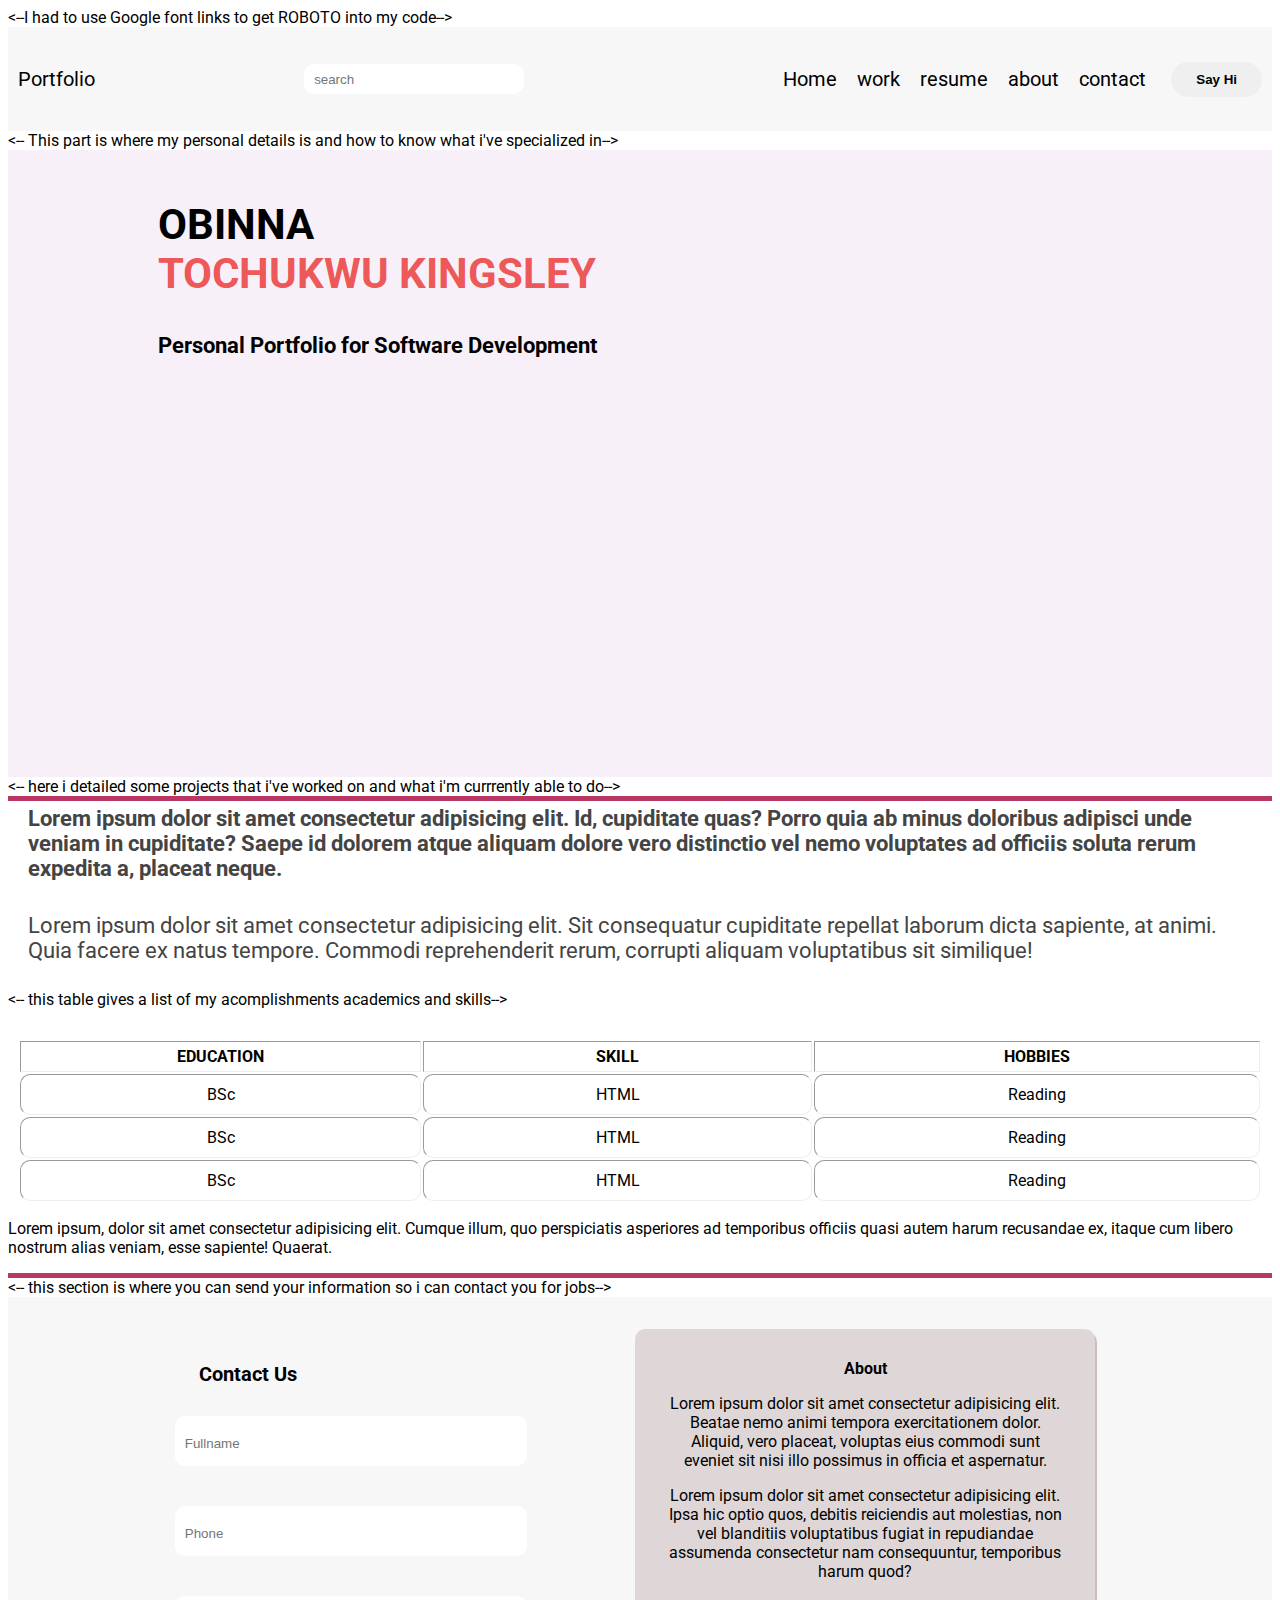
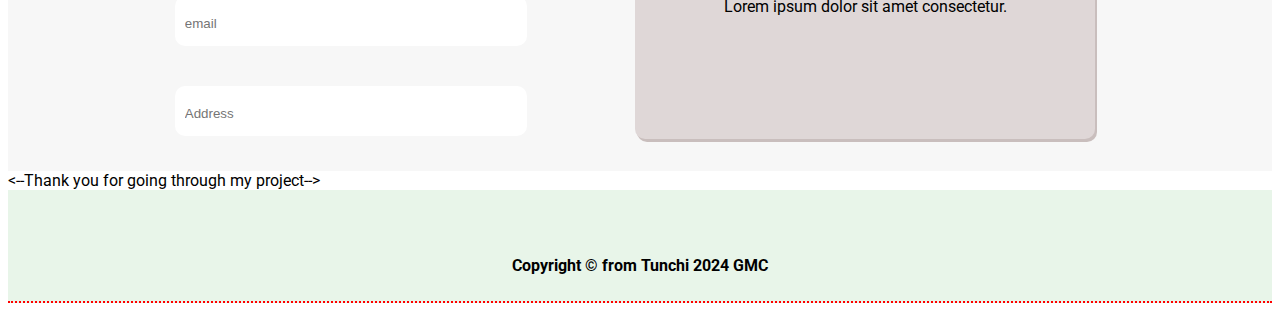
<file: index.html>
<!DOCTYPE html>
<html lang="en">
<head>
    <meta charset="UTF-8">
    <meta name="viewport" content="width=device-width, initial-scale=1.0">
    <title>Portfolio</title>
<--I had to use Google font links to get ROBOTO into my code-->
    <link rel="preconnect" href="https://fonts.googleapis.com">
<link rel="preconnect" href="https://fonts.gstatic.com" crossorigin>
<link href="https://fonts.googleapis.com/css2?family=Fredoka:wght@300..700&family=Kode+Mono:wght@400..700&family=Plus+Jakarta+Sans:ital,wght@0,200..800;1,200..800&family=Protest+Strike&family=Roboto:ital,wght@0,100;0,300;0,400;0,500;0,700;0,900;1,100;1,300;1,400;1,500;1,700;1,900&display=swap" rel="stylesheet">


    <link rel="stylesheet" href="style.css">
</head>
<body>
    <header>
        <nav class="navbar">
            <div class="logo">Portfolio</div>
            <div>
                <input type="text" placeholder="search" class="search">
            </div>
            <div class="nav-list">
                <ul>
                    <li>Home</li>
                    <li>work</li>
                    <li>resume</li>
                    <li>about</li>  
                    <li>contact</li>            
                </ul>
                <div>
                    <button class="signup">Say Hi</button>
                </div>
            </div>
            
        </nav>
    </header>
<-- This part is where my personal details is and how to know what i've specialized in-->
    <section class="main-page">
        <h2 class="name">Obinna <span><br class="name2">Tochukwu Kingsley</br></span></h2>
        <h3 class="title">Personal Portfolio for Software Development</h3>

        <div class="video">
            <iframe style="padding: 0 25%;" width="660" height="315"  src="https://www.youtube.com/embed/DFmhX5h6Lig?si=LSxyy1KHhygQfR1V" title="YouTube video player" frameborder="0" allow="accelerometer; autoplay; clipboard-write; encrypted-media; gyroscope; picture-in-picture; web-share" allowfullscreen></iframe>
        </div>
    </section>
<-- here i detailed some projects that i've worked on and what i'm currrently able to do-->
    <main>
        <h2 class="about"> Lorem ipsum dolor sit amet consectetur adipisicing elit. Id, cupiditate quas? Porro quia ab minus doloribus adipisci unde veniam in cupiditate? Saepe id dolorem atque aliquam dolore vero distinctio vel nemo voluptates ad officiis soluta rerum expedita a, placeat neque.</h2>

        <p class="work">Lorem ipsum dolor sit amet consectetur adipisicing elit. Sit consequatur cupiditate repellat laborum dicta sapiente, at animi. Quia facere ex natus tempore. Commodi reprehenderit rerum, corrupti aliquam voluptatibus sit similique!</p>


        <-- this table gives a list of my acomplishments academics and skills-->
        <div class="table">
            <table border ="1">
                <tr>
                    <th>Education</th>
                    <th>skill</th>
                    <th>Hobbies</th>
                </tr>
                <tr>
                    <td>BSc</td>
                    <td>HTML</td>
                    <td>Reading</td>
                </tr>
                <tr>
                    <td>BSc</td>
                    <td>HTML</td>
                    <td>Reading</td>
                </tr>
                <tr>
                    <td>BSc</td>
                    <td>HTML</td>
                    <td>Reading</td>
                </tr>
            </table> 
        </div>
    

        <article>
             <p>Lorem ipsum, dolor sit amet consectetur adipisicing elit. Cumque illum, quo perspiciatis asperiores ad temporibus officiis quasi autem harum recusandae ex, itaque cum libero nostrum alias veniam, esse sapiente! Quaerat.</p>
        </article>
    </main>
<-- this section is where you can send your information so i can contact you for jobs-->
    <section class="form">
        <div>
        <form action="">
            <label for="name"> <p class="contact">Contact Us</p>
                <input type="text" placeholder="Fullname">
            </label>
            <label for="name">
                <input type="text" placeholder="Phone">
            </label>
            <label for="name">
                <input type="text" placeholder="email">
            </label>
            <label for="name">
                <input type="text" placeholder="Address">
            </label>       
        </div>
            <div class="box">
                <strong>About</strong> 
                <p>Lorem ipsum dolor sit amet consectetur adipisicing elit. Beatae nemo animi tempora exercitationem dolor. Aliquid, vero placeat, voluptas eius commodi sunt eveniet sit nisi illo possimus in officia et aspernatur.</p>
                <p>Lorem ipsum dolor sit amet consectetur adipisicing elit. Ipsa hic optio quos, debitis reiciendis aut molestias, non vel blanditiis voluptatibus fugiat in repudiandae assumenda consectetur nam consequuntur, temporibus harum quod?</p>
                <p>Lorem ipsum dolor sit amet consectetur.</p>
            </div>
        </form>
    </section>
<--Thank you for going through my project-->
    <footer>
        <p> Copyright &copy; from Tunchi 2024 GMC</p>
    </footer>
    
</body>
</html>
</file>
<file: style.css>
body{
    font-family: roboto;
    /* font-family: Verdana, Geneva, Tahoma, sans-serif; */
    /* background-color: #f7f7f7; */
    /* margin: 0; */
}

header{
    margin: 0;
    padding: 0;
}

.navbar{
    font-size: 20px;
    background-color: #f7f7f7;
    display: flex;
    justify-content: space-between;
    align-items: center;
    padding: 10px;
    /* width: 100%; */
}
/* @media screen and (min-width: 101px) {
    .navbar {
        background-color: #871515;
        width: auto;
    }
  } */

.nav-list{
    display: flex;
    justify-content: space-between;
    align-items: center;
}
.search{
    /* background-color: #444; */
    border: none;
    color: #fff;
    border-radius: 10px;
    margin: 20px;
    min-width: 200px;
    height: 10px;
    padding: 10px;
}
.search:hover {
    background-color: #aa9b9b50;
    color: #121111;
    border-bottom:1px solid red;
}
    

ul{
    list-style: none;
    display: flex;
    padding-right: 15px;
}
ul li{
    padding: 10px;
}
ul li:hover{
    color: red;
    cursor: pointer;
}

.signup{
    border-radius: 20px;
    padding: 10px 25px;
    border: none;
    cursor: pointer;
    font-weight: bold;
}
.signup:hover{
    border: 2px solid red;
    background-color: #342f2f7e;
    color: #fff;
}

.name{
    font-size: 42px;
    text-align: start;
    padding: 50px 0 0 150px;
    font-weight: bold;
    text-transform: uppercase;
}
span{
    color: #eb3c3cdc;
}
.title{
    
    font-size: 22px;
    text-align: start;
    padding: 0 0 50px 150px;
    margin:auto;
    font-weight: bold;
}

.main-page{
    background-color: #f3e5f595;
}
.main-page h2{
    margin-top: 0;
}

.video{
    /* align-items: center; */
    /* width: 100%; */
    background-color: black;
    background-color: transparent;
    border-radius: 20px;
    padding-bottom: 50px ;
}

main{
    /* background-color: #E8F5E9; */
}
main h2{
    margin-top: 0;
}

.about{
    text-align: left;
    padding: 5px 20px;
    font-size: 22px;
    color: #444;
    border-top: 5px solid #b93765;
    
    
}
.work{
    text-align: left;
    padding: 5px 20px;
    font-size: 22px;
    color: #444;
    
}
table{
    border:1px solid rgba(194, 124, 116, 0.404);
    margin: auto;
    margin-bottom: 10px;
    width: 100%;
    border:none;

}
.table{
    /* border-bottom: 5px solid #b93765; */
    margin: 10px;
    padding-top: 20px;

}

.table th{
    font-size: 16px;
    text-transform: uppercase;
    padding: 5px;
}
table td{
    padding: 10px 25px;
    margin: 10px;
    text-align: center;
    width: 30px;
    border-radius: 10px;
}

table td:hover{
    color: salmon;
    background-color: #f7f7f7;
    font-weight: bold;
}
table th{
    margin: 10px;

}
article{
    border-bottom: 5px solid #b93765;
}

label{
    display: block;
    /* margin: 15px 50%; */
    width: 80%;
    padding-top: 20px;
    text-align: center;
    font-size: 20px;
    font-weight: bold;
}

input{
    padding: 20px 100% 15px 10px;
    margin: 10px;
    /* width: 100%; */
    border: none;
    border-radius: 10px;

}
input:hover{
    border:2px solid #444;
}
.form{
    padding: 25px;
    background-color:  #f7f7f7;
    display: flex;
    justify-content: space-around;
    align-items: center;
    text-align: center;
}
.box{
    background-color: #dfd7d7;
    padding: 30px;
    margin-right: 20px;
    height: 350px;
    width: 400px;
    border-radius: 10px;
    box-shadow: 2px 3px rgba(89, 51, 47, 0.292);

}

footer{
    font-size: 16px;
    font-weight: bold;
    text-align: center;
    padding: 50px 20px 10px;
    border-bottom: 2px dotted red;
    background-color: #E8F5E9;

}
</file>
